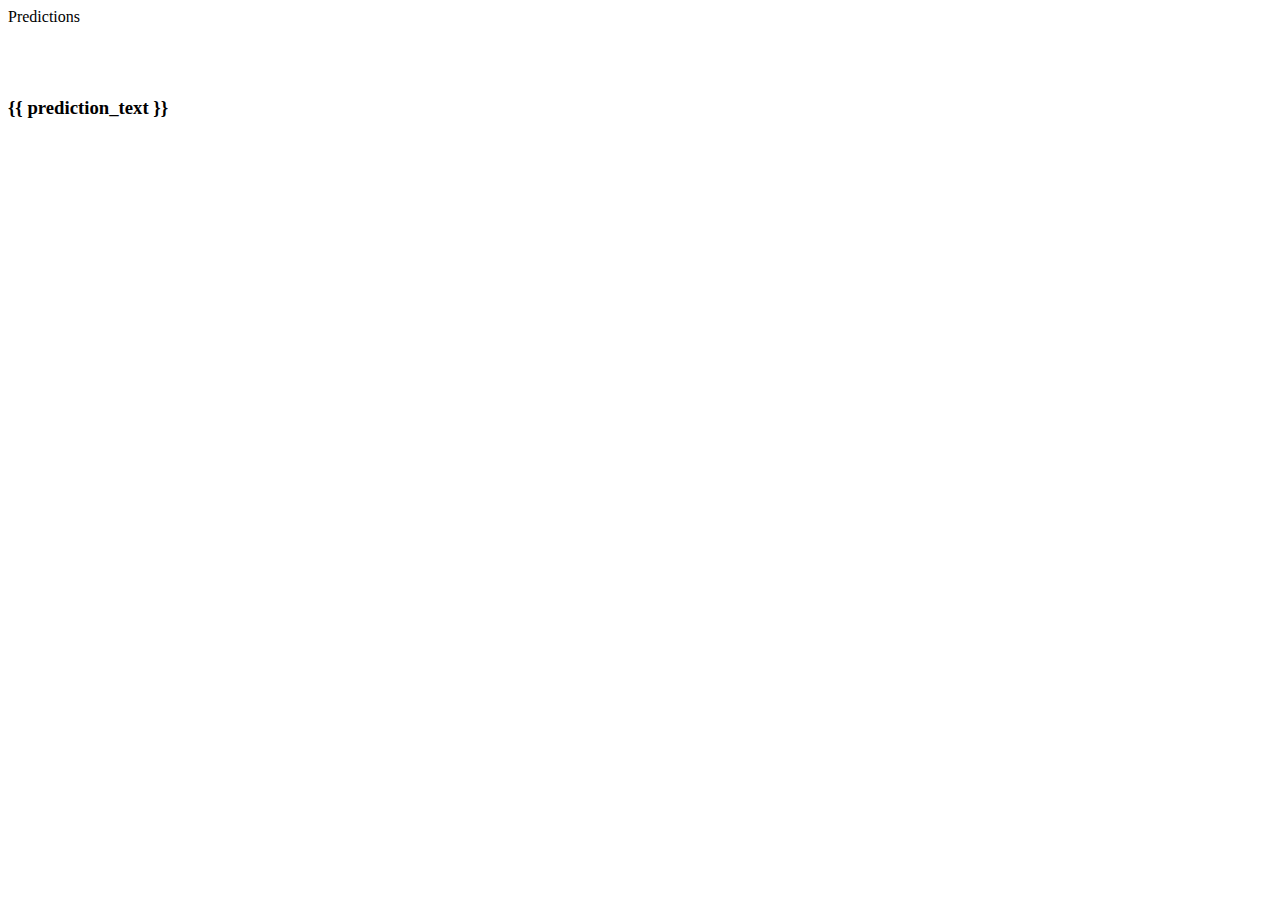
<file: templates/results.html>
<!DOCTYPE html>
<html lang="en">
<head>
    <meta charset="UTF-8">
    <title>Review Page</title>
</head>
<body>
<div class = "table-users">
    <div class = "header"> Predictions</div>

    <p> <br><br><h3>{{ prediction_text }}<h3> </p>
</div>
</body>

</html>
</file>
